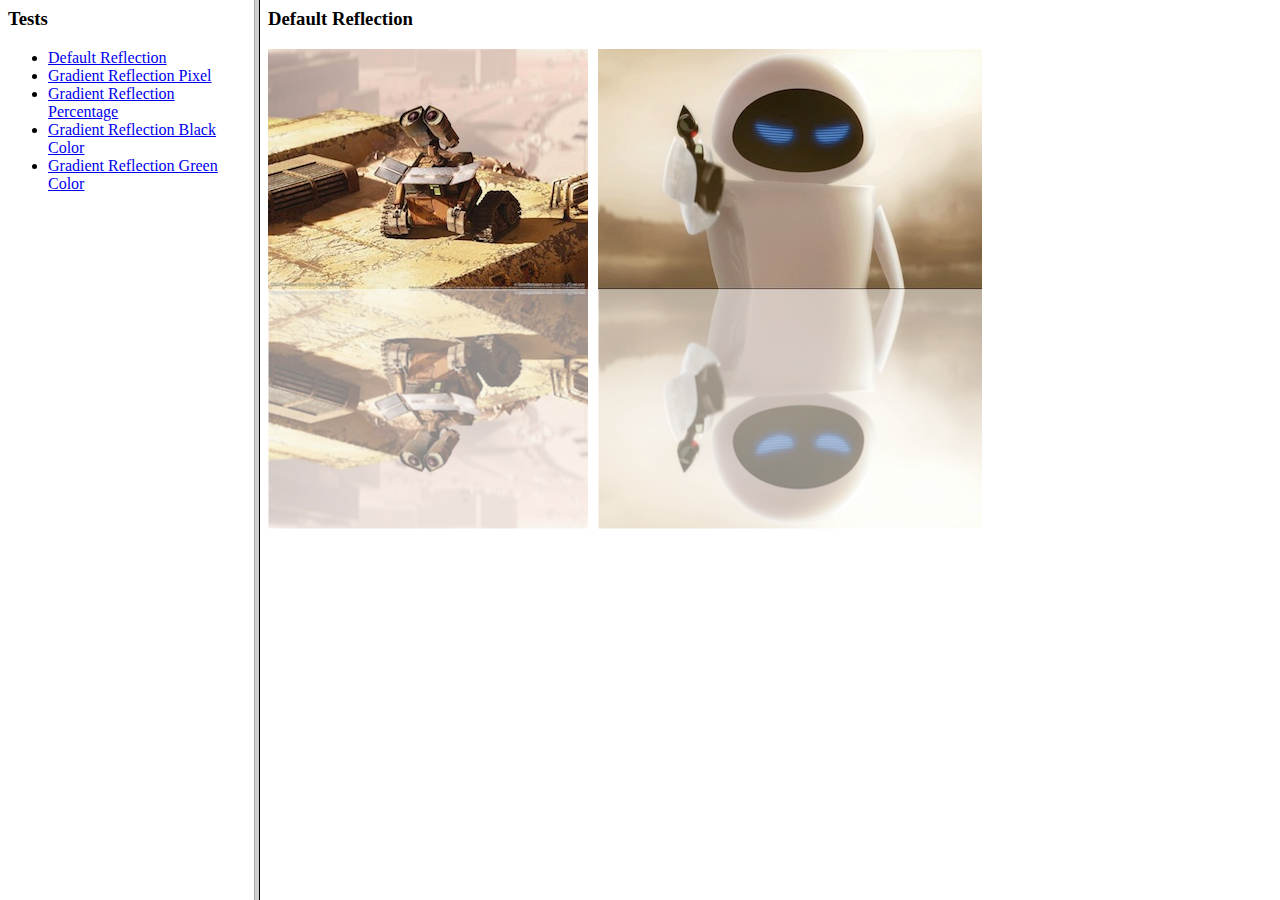
<file: src/test/index.html>
<html>

<head>
<title>Michaelangelo Test</title>
</head>

<frameset cols="20%,80%">
    <frame src="_menu.html" name="navFrame">
    <frame src="_reflection_default.html" name="mainFrame">
</frameset>

</html>
</file>
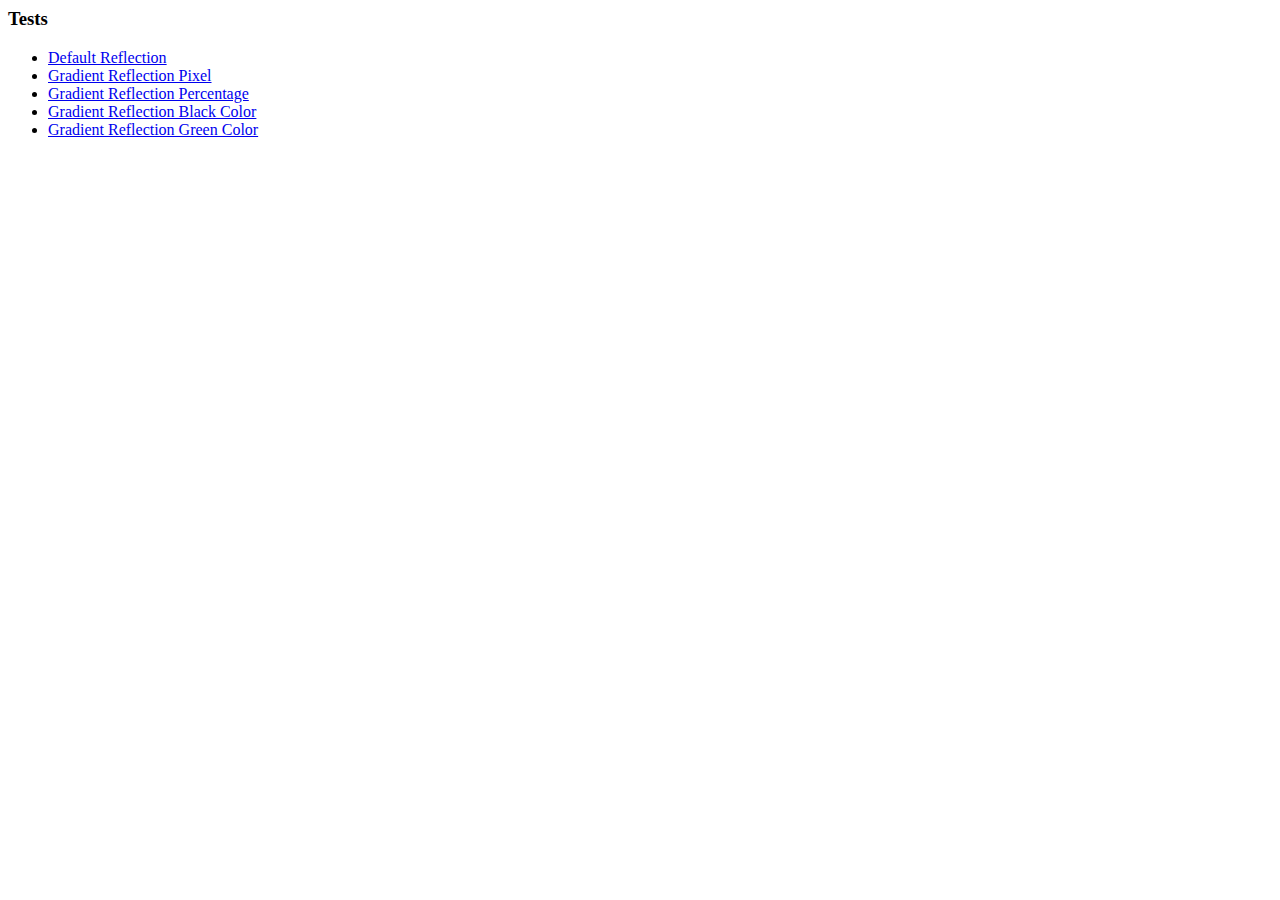
<file: src/test/_menu.html>
<html>

<head>
<base target="mainFrame"/>
</head>

<body>

<h3>Tests</h3>

<ul>
<li><a href="_reflection_default.html">Default Reflection</a></li>
<li><a href="_reflection_gradient_px.html">Gradient Reflection Pixel</a></li>
<li><a href="_reflection_gradient_pct.html">Gradient Reflection Percentage</a></li>
<li><a href="_reflection_gradient_black.html">Gradient Reflection Black Color</a></li>
<li><a href="_reflection_gradient_green.html">Gradient Reflection Green Color</a></li>
</ul>

</body>
</html>
</file>
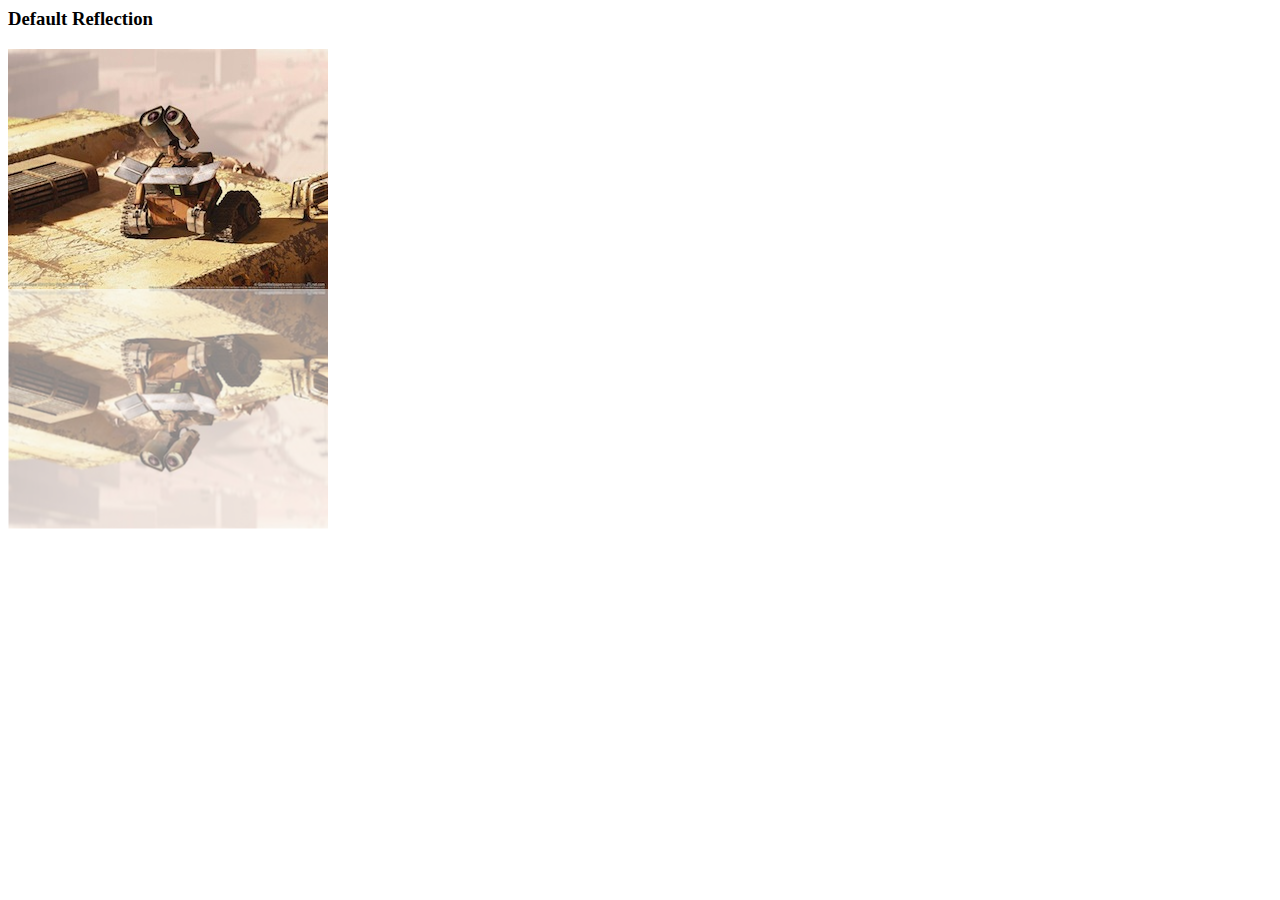
<file: src/test/_reflection_default.html>
<html>
<head>
<style type="text/css">
    @import url( styles/global.css );
</style>
<script type="text/javascript" src="../main/js/util.js"></script>
<script type="text/javascript" src="../main/js/michaelangelo.js"></script>
<script type="text/javascript" src="../main/js/raphael-min.js"></script>
</head>
<body>
    <h3>Default Reflection</h3>
    <div>
        <img class="reflection" src="images/wall-e.jpg"/>
    </div>
    <div>
        <img class="reflection" src="images/eve.jpg"/>
    </div>
    <script type="text/javascript">
        new com_cliffano_reflection.Michaelangelo(null, null).paint(document.images);
    </script>
</body>
</html>
</file>
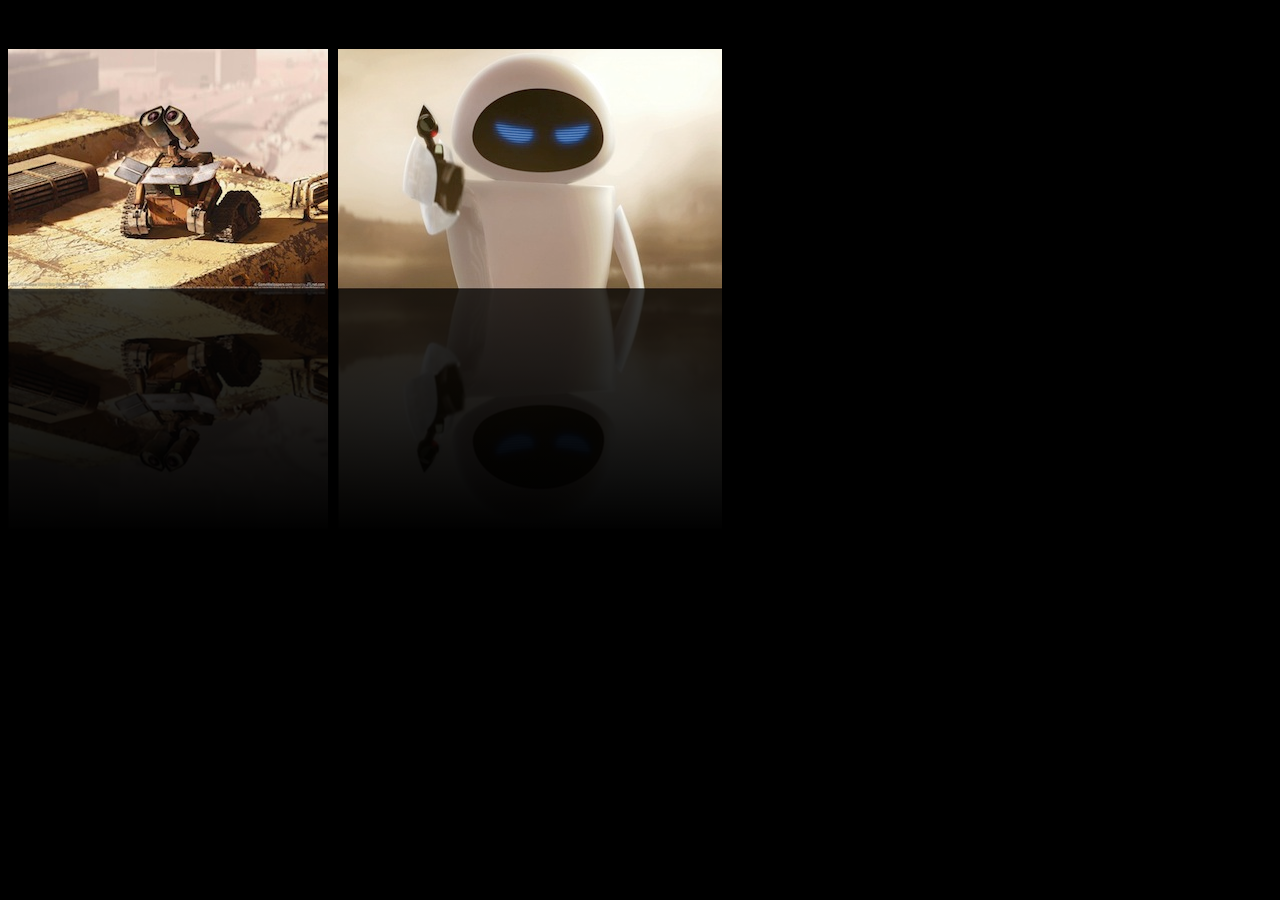
<file: src/test/_reflection_gradient_black.html>
<html>
<head>
<style type="text/css">
    @import url( styles/global.css );
</style>
<script type="text/javascript" src="../main/js/util.js"></script>
<script type="text/javascript" src="../main/js/michaelangelo.js"></script>
<script type="text/javascript" src="../main/js/raphael-min.js"></script>
</head>
<body bgcolor="black">
    <h3>Gradient Reflection w/ Black Background Color</h3>
    <div>
        <img class="reflection" src="images/wall-e.jpg"/>
    </div>
    <div>
        <img class="reflection" src="images/eve.jpg"/>
    </div>
    <script type="text/javascript">
        new com_cliffano_reflection.Michaelangelo('#000000', '100%').paint(document.images);
    </script>
</body>
</html>
</file>
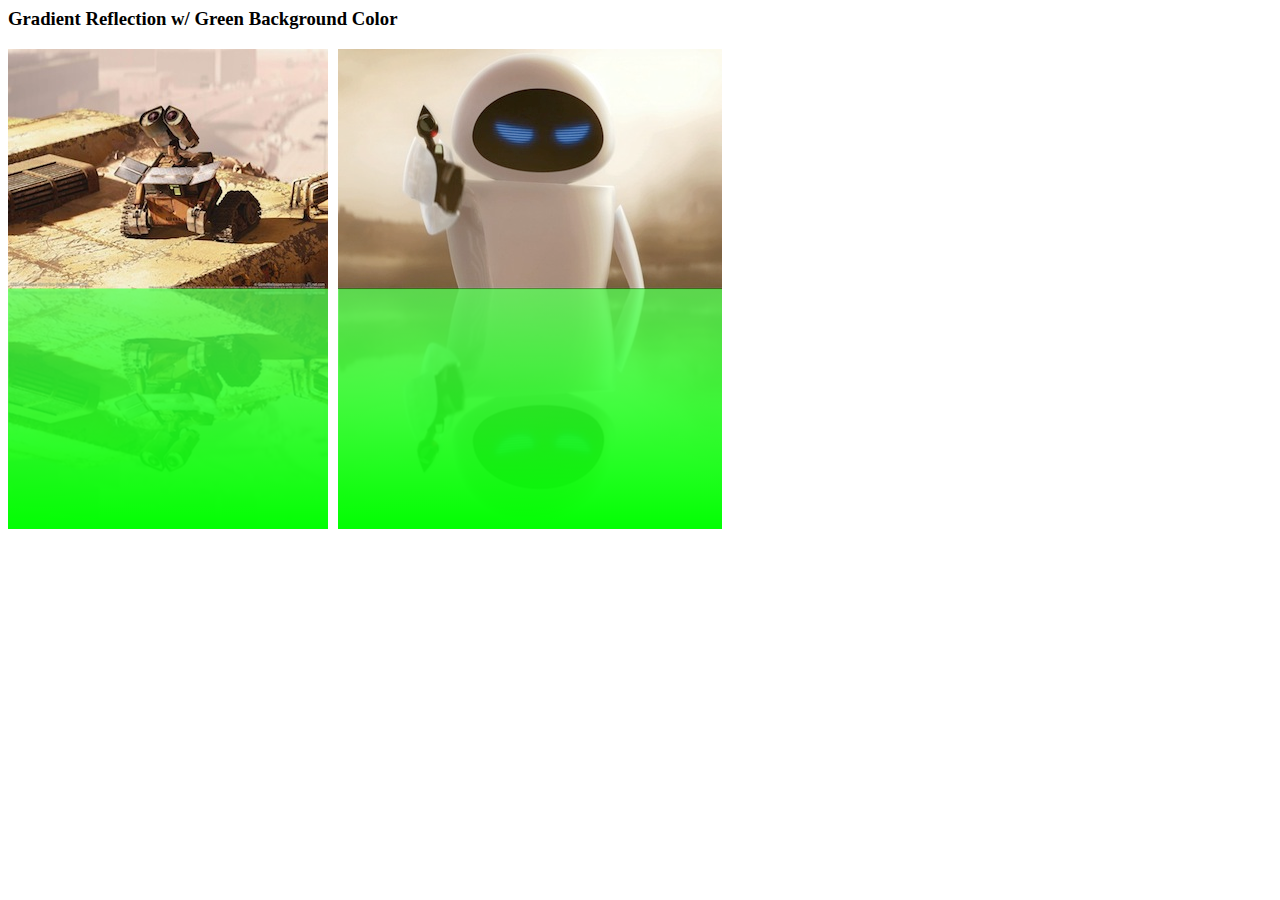
<file: src/test/_reflection_gradient_green.html>
<html>
<head>
<style type="text/css">
    @import url( styles/global.css );
</style>
<script type="text/javascript" src="../main/js/util.js"></script>
<script type="text/javascript" src="../main/js/michaelangelo.js"></script>
<script type="text/javascript" src="../main/js/raphael-min.js"></script>
</head>
<body>
    <h3>Gradient Reflection w/ Green Background Color</h3>
    <div>
        <img class="reflection" src="images/wall-e.jpg"/>
    </div>
    <div>
        <img class="reflection" src="images/eve.jpg"/>
    </div>
    <script type="text/javascript">
        new com_cliffano_reflection.Michaelangelo('#00ff00', '100%').paint(document.images);
    </script>
</body>
</html>
</file>
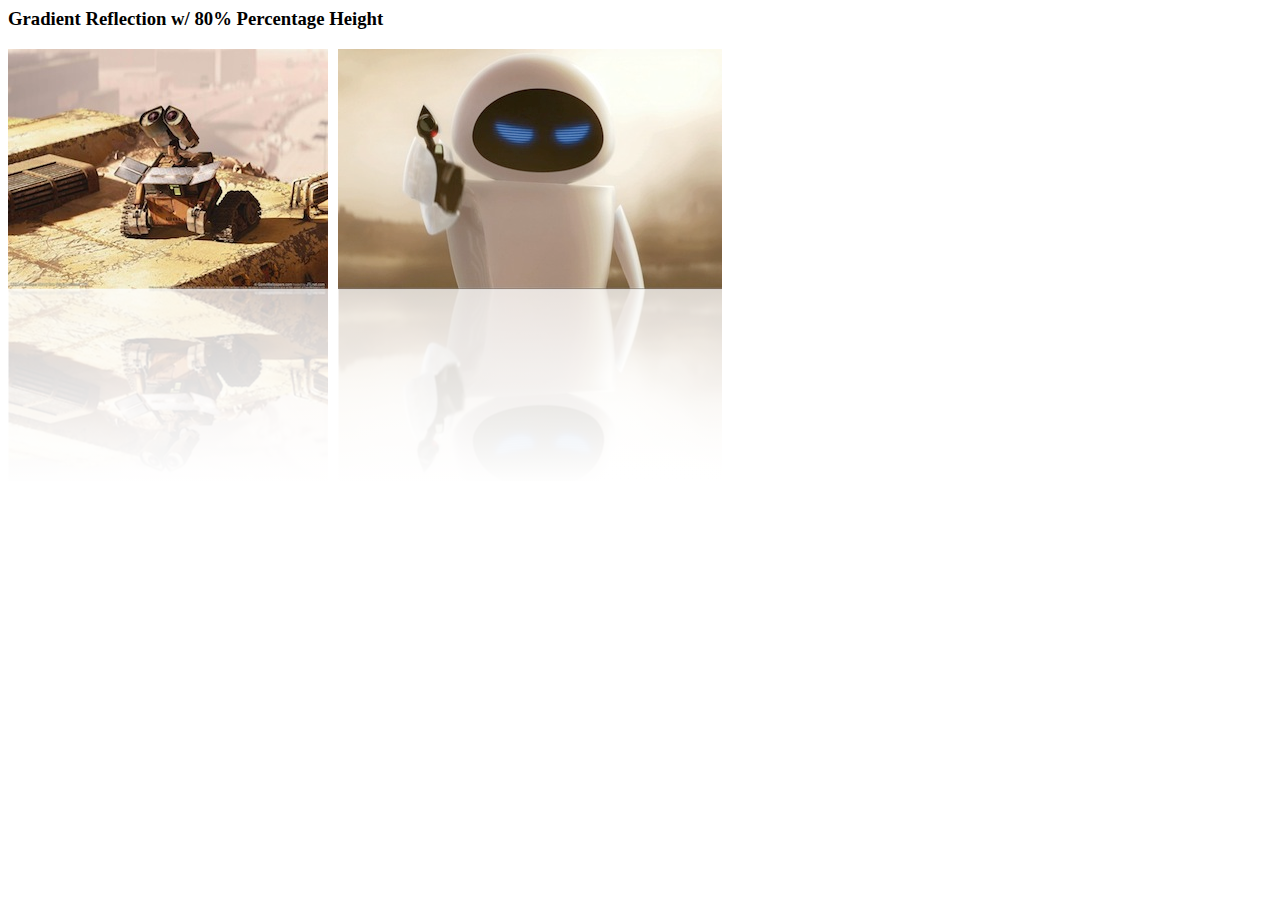
<file: src/test/_reflection_gradient_pct.html>
<html>
<head>
<style type="text/css">
    @import url( styles/global.css );
</style>
<script type="text/javascript" src="../main/js/util.js"></script>
<script type="text/javascript" src="../main/js/michaelangelo.js"></script>
<script type="text/javascript" src="../main/js/raphael-min.js"></script>
</head>
<body>
    <h3>Gradient Reflection w/ 80% Percentage Height</h3>
    <div>
        <img class="reflection" src="images/wall-e.jpg"/>
    </div>
    <div>
        <img class="reflection" src="images/eve.jpg"/>
    </div>
    <script type="text/javascript">
        new com_cliffano_reflection.Michaelangelo('#ffffff', '80%').paint(document.images);
    </script>
</body>
</html>
</file>
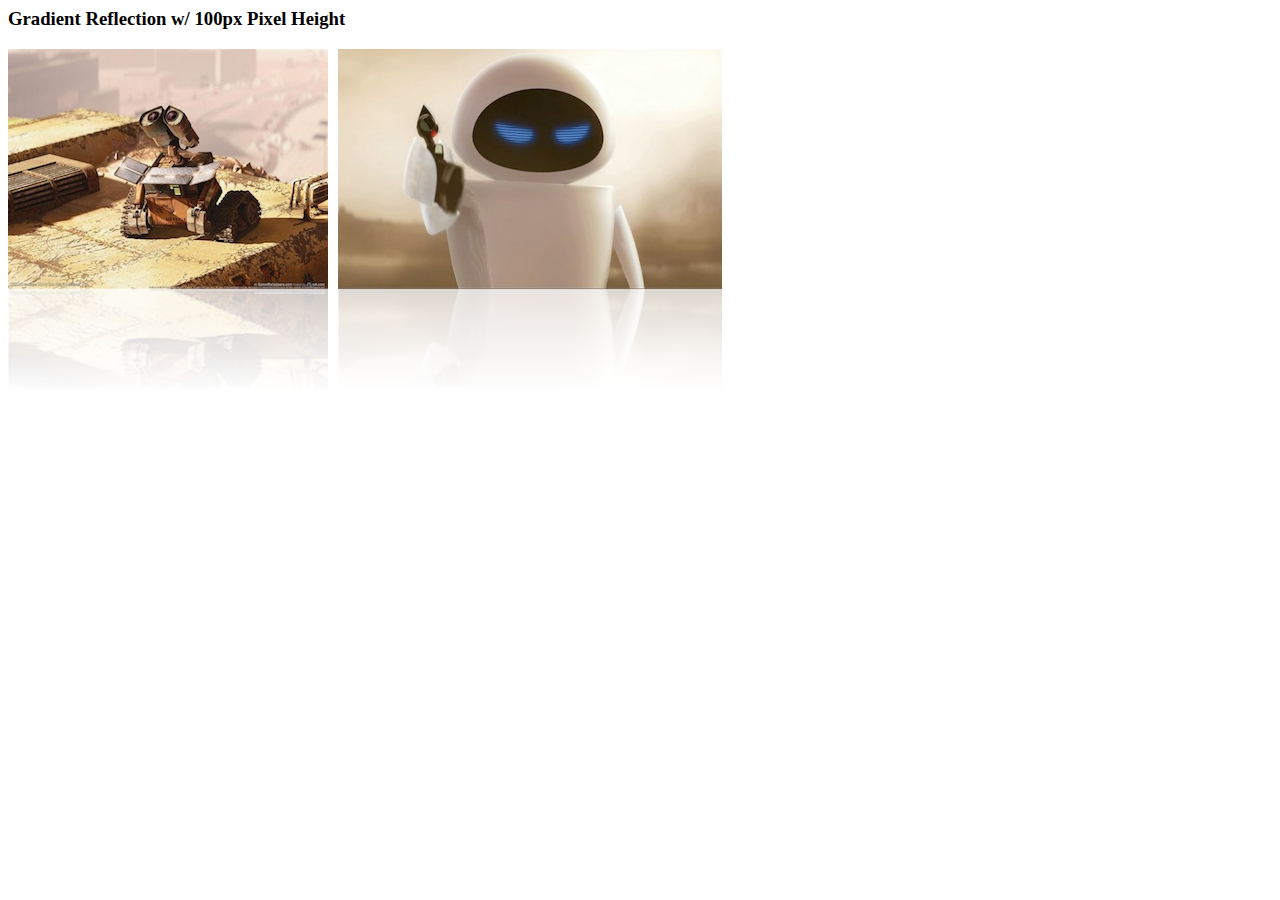
<file: src/test/_reflection_gradient_px.html>
<html>
<head>
<style type="text/css">
    @import url( styles/global.css );
</style>
<script type="text/javascript" src="../main/js/util.js"></script>
<script type="text/javascript" src="../main/js/michaelangelo.js"></script>
<script type="text/javascript" src="../main/js/raphael-min.js"></script>
</head>
<body>
    <h3>Gradient Reflection w/ 100px Pixel Height</h3>
    <div>
        <img class="reflection" src="images/wall-e.jpg"/>
    </div>
    <div>
        <img class="reflection" src="images/eve.jpg"/>
    </div>
    <script type="text/javascript">
        new com_cliffano_reflection.Michaelangelo('#ffffff', '100px').paint(document.images);
    </script>
</body>
</html>
</file>
